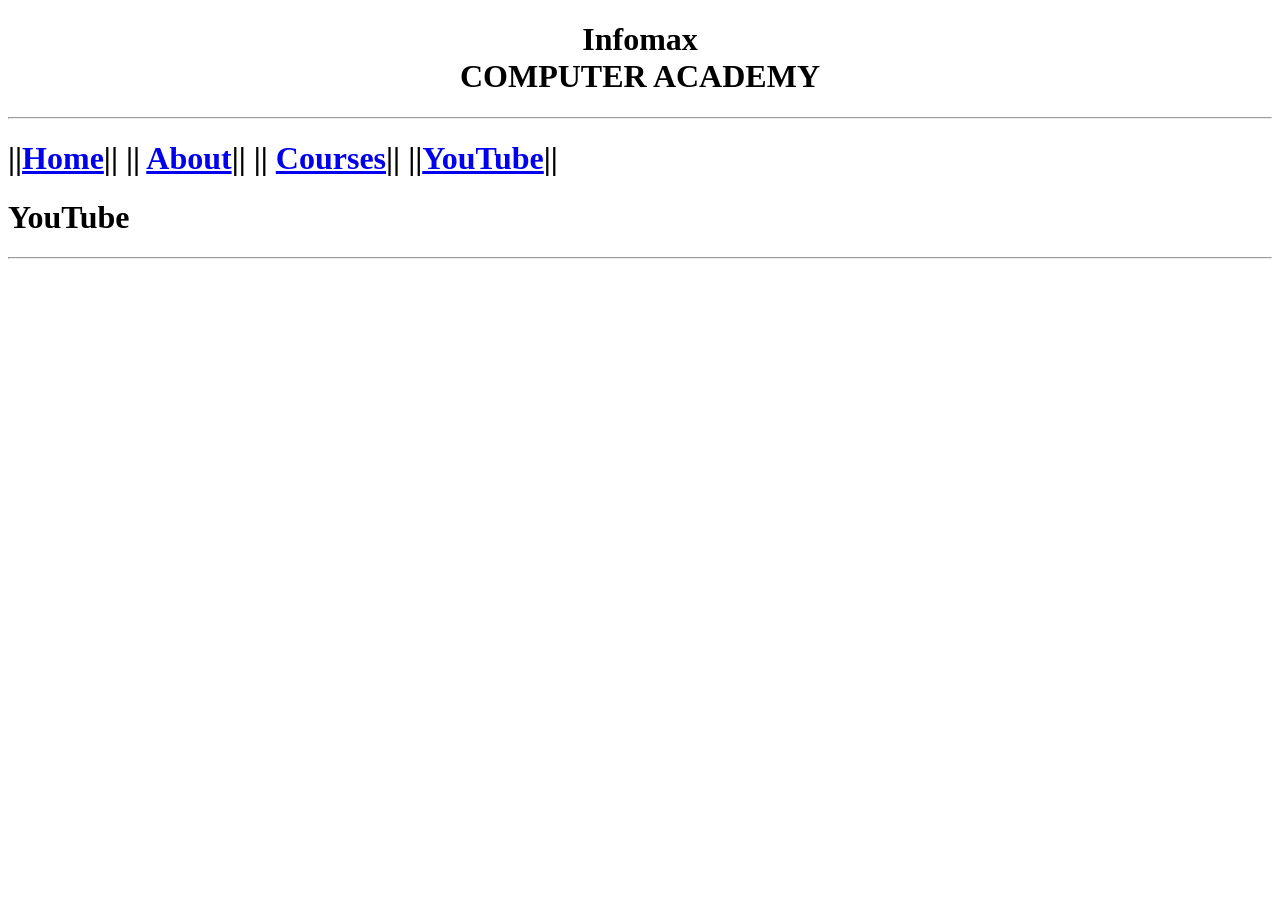
<file: Youtube.html>
<!DOCTYPE html>
<html lang="en">
<head>
    <title>YouTube</title>
</head>
<body>
    
    
    <center>
        
        <h1>Infomax <br>COMPUTER ACADEMY</h1>
       
    </center>
    <hr>
    <h1>
     ||<a href="index.html">Home</a>||

     || <a href="about.html">About</a>||

      || <a href="courses.html">Courses</a>||

      ||<a href="Youtube.html">YouTube</a>||
      
    </h1>
    <h1>YouTube</h1>
    <hr><iframe width="560" height="315" src="https://www.youtube.com/embed/HcOc7P5BMi4?si=lbuRDXRGnmhXWTTl" title="YouTube video player" frameborder="0" allow="accelerometer; autoplay; clipboard-write; encrypted-media; gyroscope; picture-in-picture; web-share" referrerpolicy="strict-origin-when-cross-origin" allowfullscreen></iframe>
   
   
</body>
</html>
</file>
